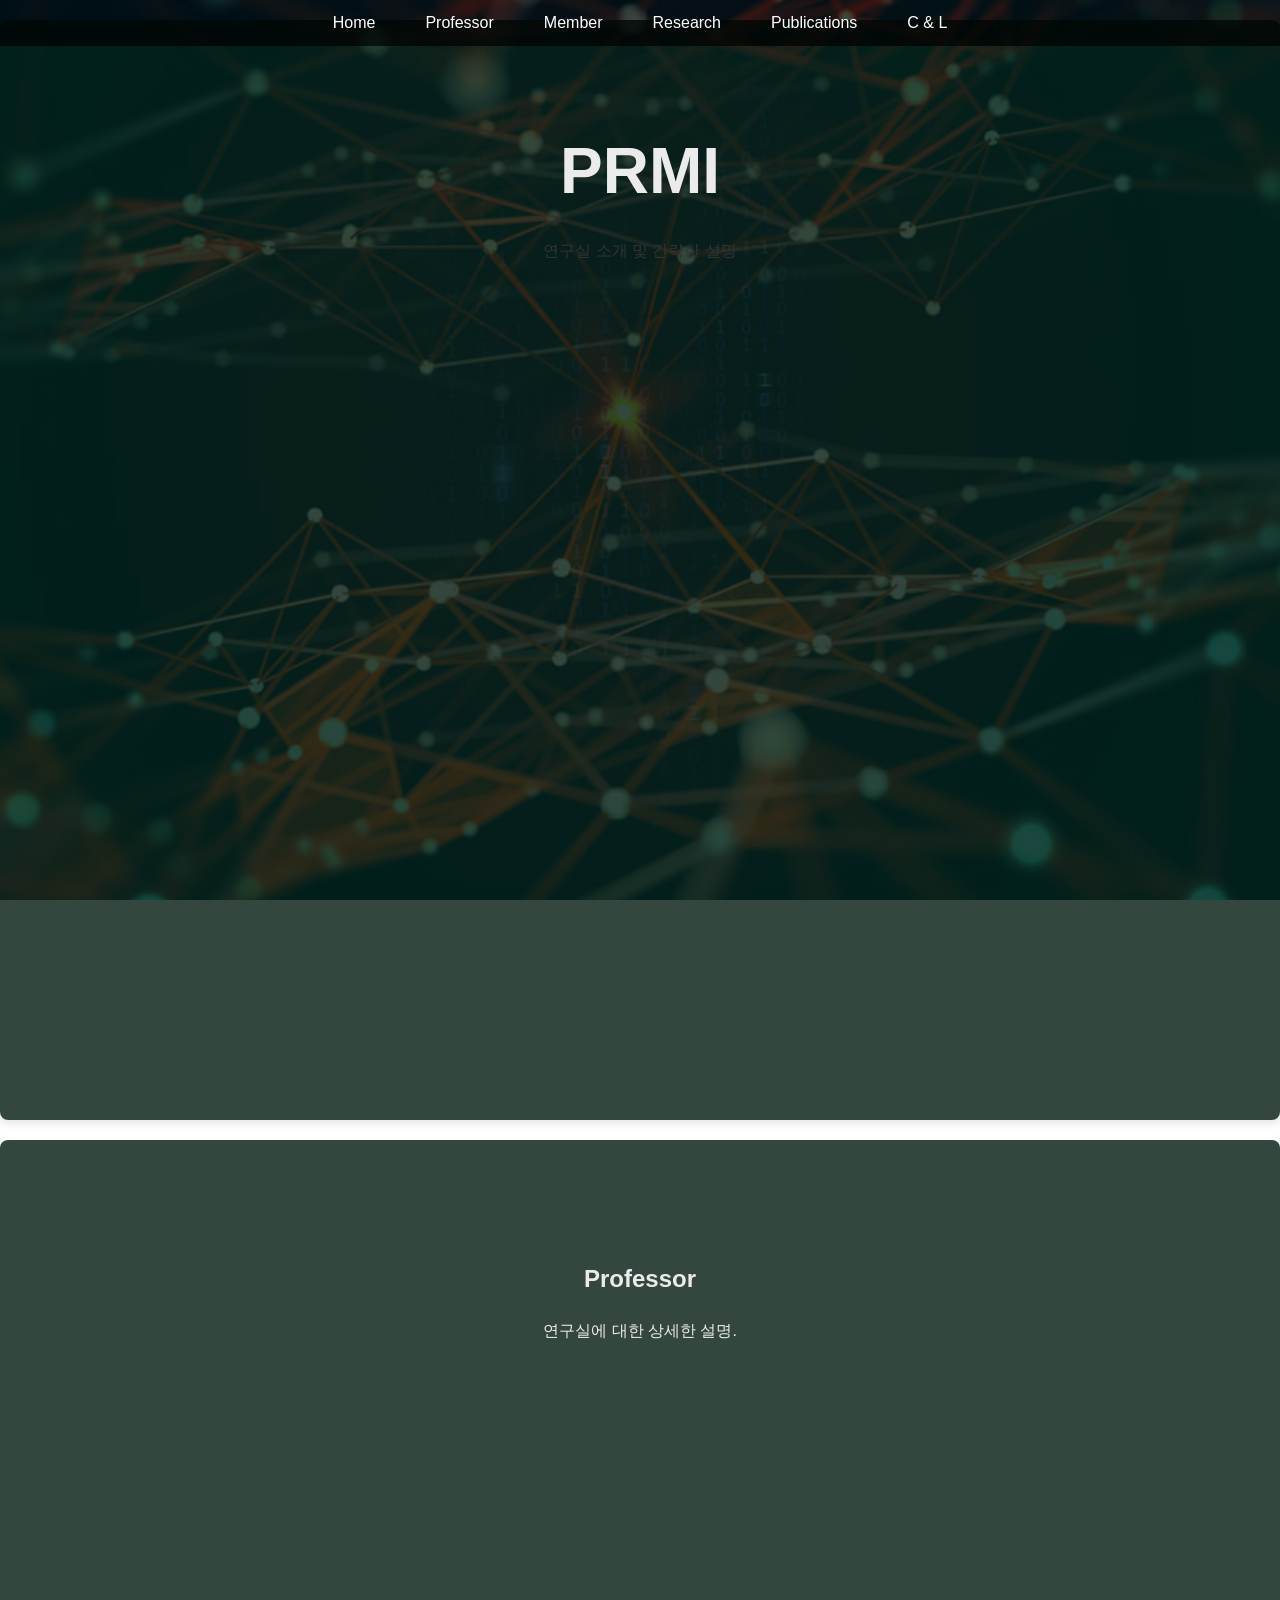
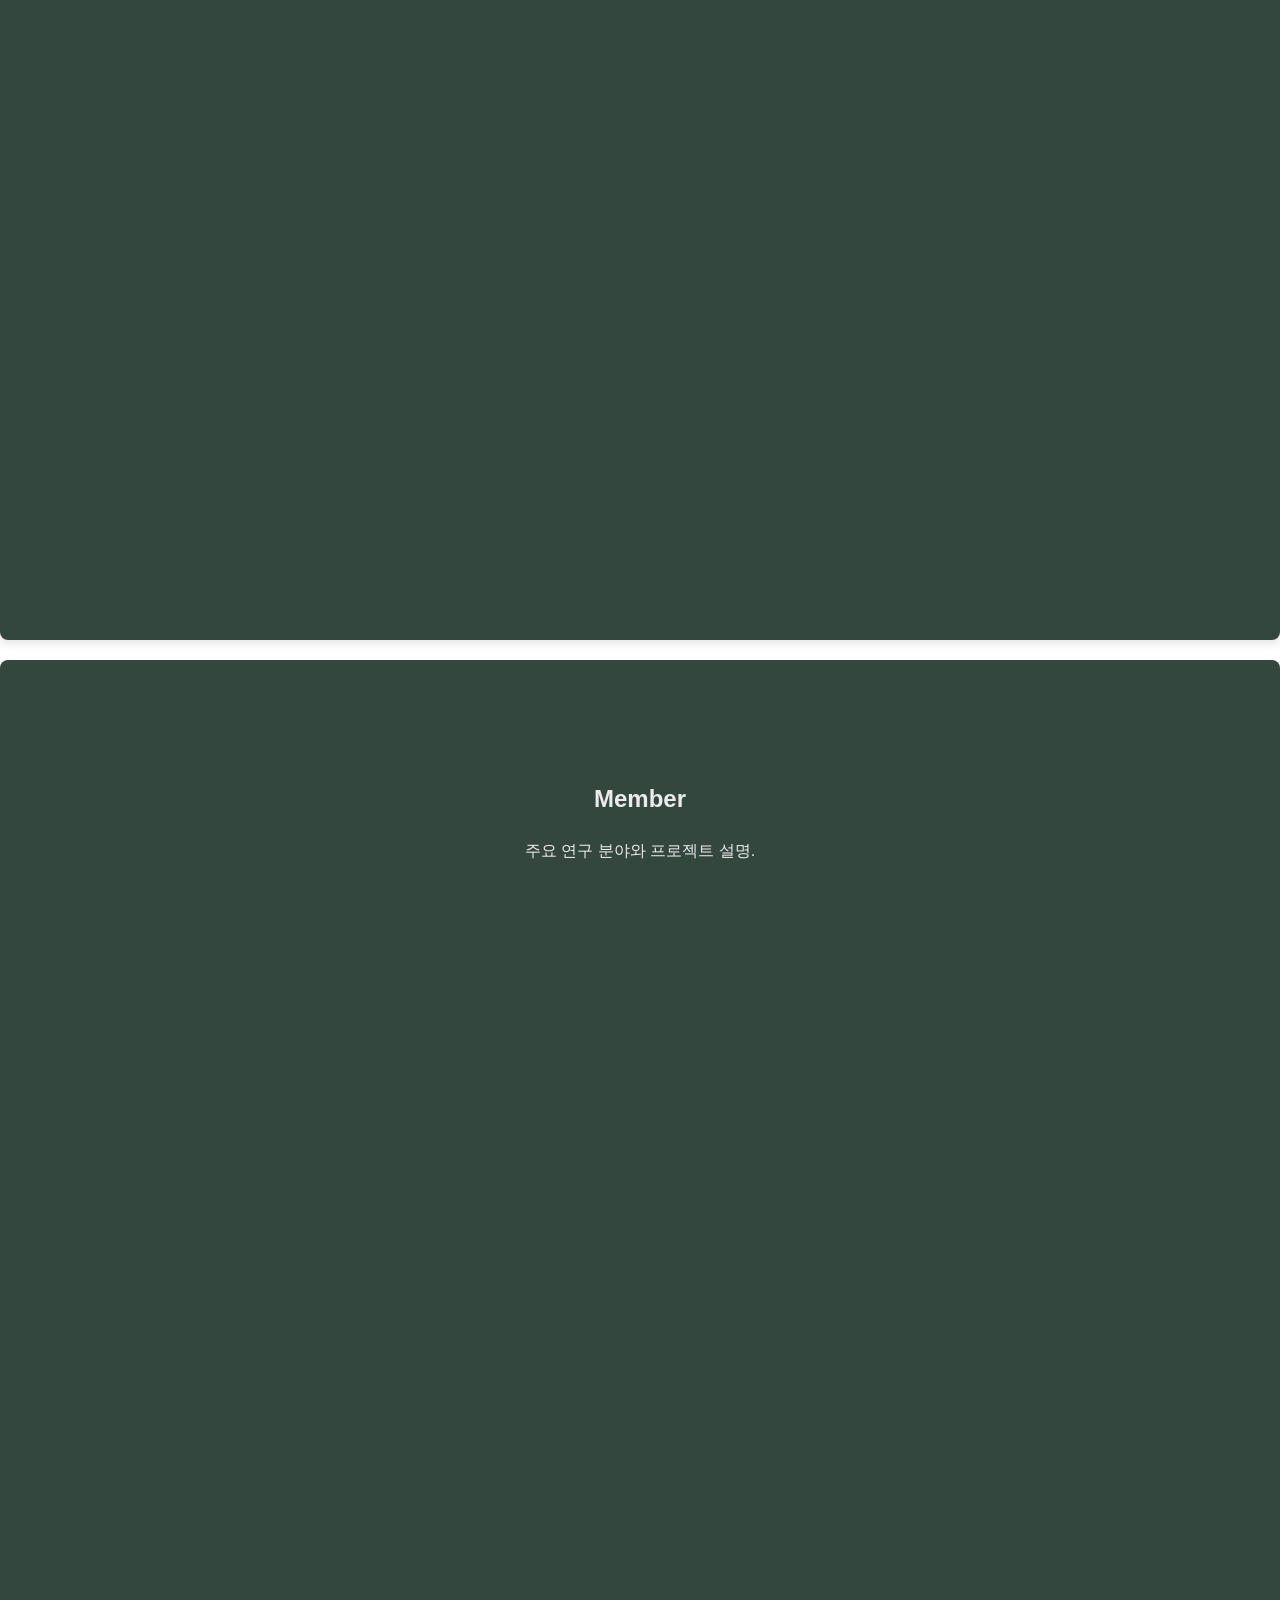
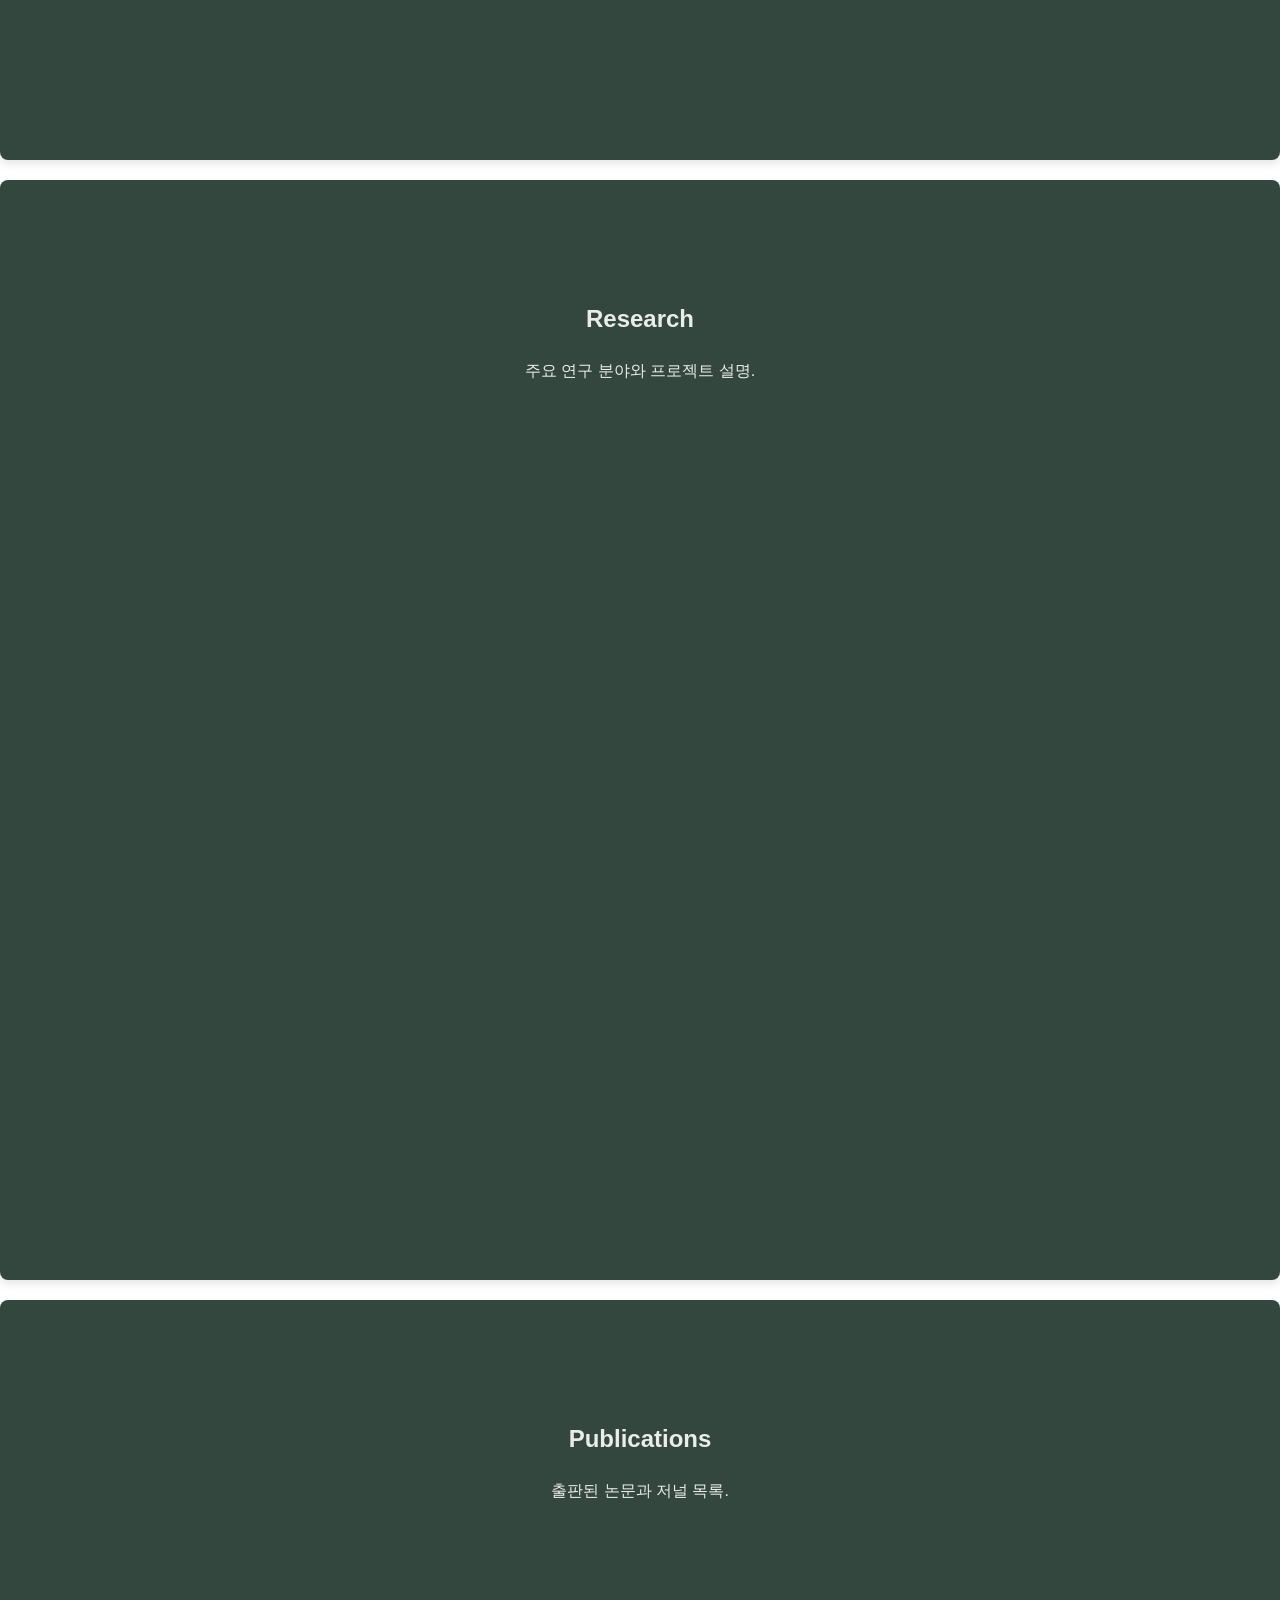
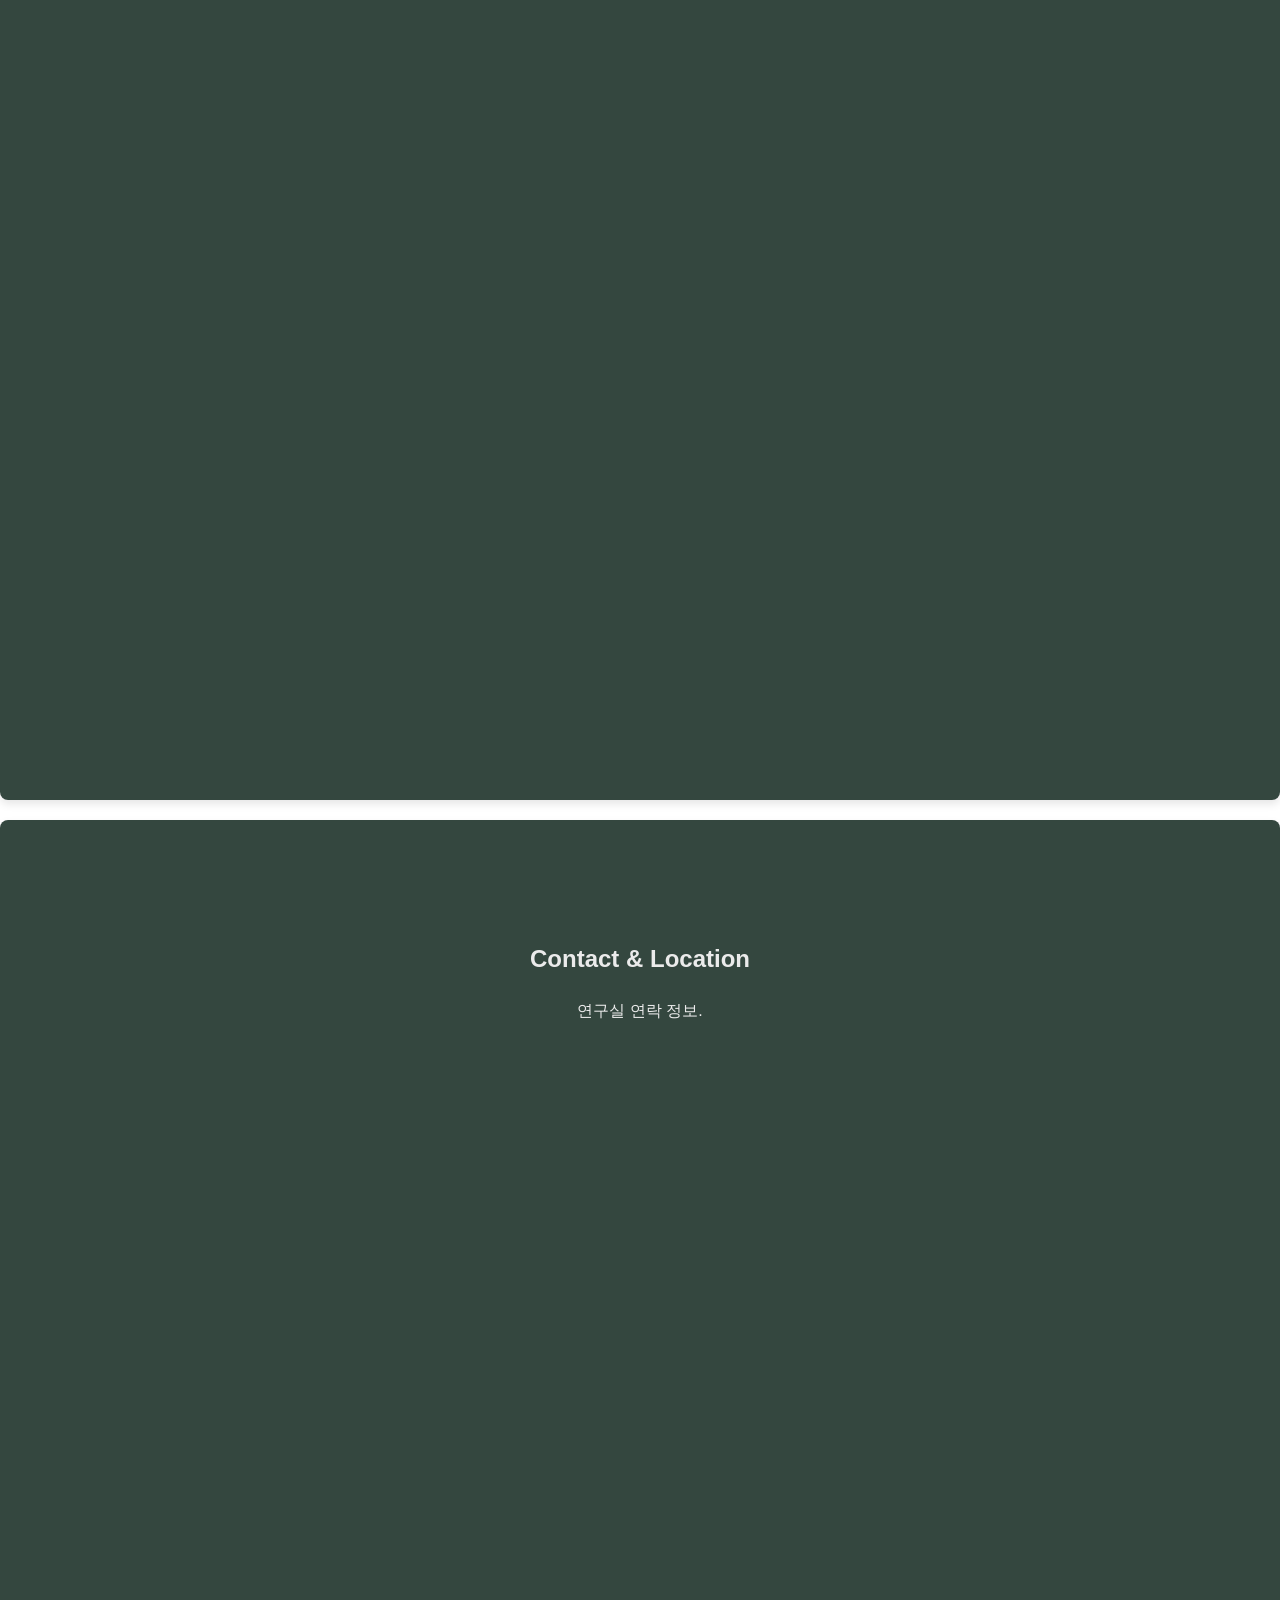
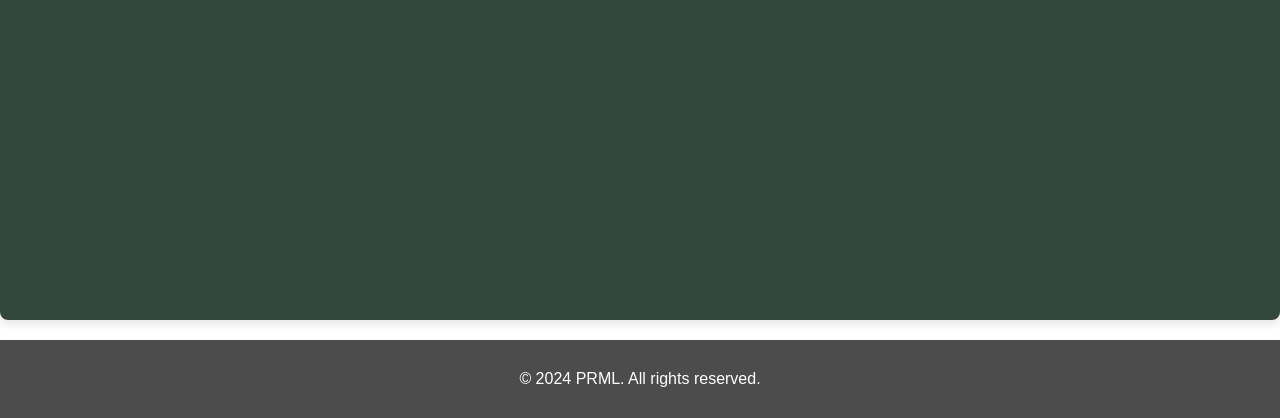
<file: index.html>
<!DOCTYPE html>
<html lang="ko">
<head>
    <meta charset="UTF-8">
    <meta name="viewport" content="width=device-width, initial-scale=1.0">
    <title>PRMI</title>
    <link rel="stylesheet" href="styles/styles.css">
</head>
<body>
    <header>
        <nav>
            <div class="menu-toggle" id="mobile-menu">
                <span class="bar"></span>
                <span class="bar"></span>
                <span class="bar"></span>
            </div>
            <ul class="nav-list">
                <li><a href="#home">Home</a></li>
                <li><a href="#professor">Professor</a></li>
                <li><a href="#member">Member</a></li>
                <li><a href="#research">Research</a></li>
                <li><a href="#publications">Publications</a></li>
                <li><a href="#contact">C & L</a></li>
            </ul>
        </nav>
    </header>

    <section id="home">
        <h1>PRMI</h1>
        <p>연구실 소개 및 간략한 설명</p>
    </section>

    <section id="professor">
        <h2>Professor</h2>
        <p>연구실에 대한 상세한 설명.</p>
    </section>

    <section id="member">
        <h2>Member</h2>
        <p>주요 연구 분야와 프로젝트 설명.</p>
    </section>
    <section id="research">
        <h2>Research</h2>
        <p>주요 연구 분야와 프로젝트 설명.</p>
    </section>
    <section id="publications">
        <h2>Publications</h2>
        <p>출판된 논문과 저널 목록.</p>
    </section>

    <section id="contact">
        <h2>Contact & Location</h2>
        <p>연구실 연락 정보.</p>
    </section>

    <footer>
        <p>&copy; 2024 PRML. All rights reserved.</p>
    </footer>

    <script src="script.js"></script>
</body>
</html>
</file>
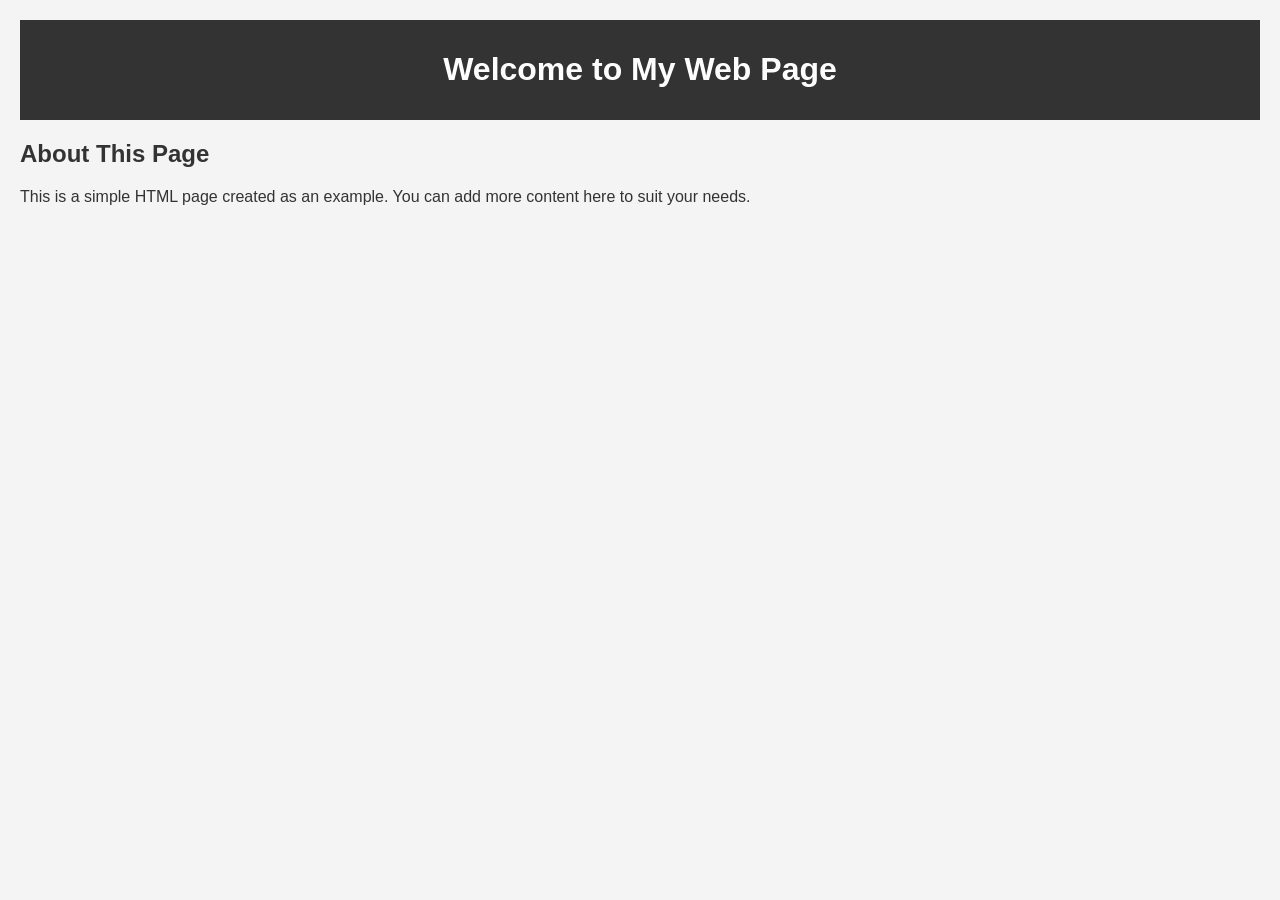
<file: test.html>
<!DOCTYPE html>
<html lang="en">
<head>
    <meta charset="UTF-8">
    <meta name="viewport" content="width=device-width, initial-scale=1.0">
    <title>My First Web Page</title>
    <style>
        body {
            font-family: Arial, sans-serif;
            background-color: #f4f4f4;
            color: #333;
            margin: 0;
            padding: 20px;
        }
        header {
            background-color: #333;
            color: #fff;
            padding: 10px 0;
            text-align: center;
        }
        main {
            margin-top: 20px;
        }
    </style>
</head>
<body>
    <header>
        <h1>Welcome to My Web Page</h1>
    </header>
    <main>
        <h2>About This Page</h2>
        <p>This is a simple HTML page created as an example. You can add more content here to suit your needs.</p>
    </main>
</body>
</html>
</file>
<file: styles/styles.css>
body {
    font-family: Arial, sans-serif;
    margin: 0;
    padding: 0;
    line-height: 1.6;
    background-image: url('image1.jpg');
    background-size: cover;
    background-attachment: fixed;
    background-position: center;
    color: #333;
}

header {
    background: rgba(0, 0, 0, 0.7);
    color: #fff;
    padding: 10px 0;
    position: fixed;
    width: 100%;
    top: 0;
    z-index: 1000;
}

.nav-list {
    list-style: none;
    padding: 0;
    margin: 0;
    display: flex;
    justify-content: center;
    
    
}

.nav-list li {
    margin: 0 15px;
}

.nav-list li a {
    color: #fff;
    text-decoration: none;
    padding: 5px 10px;
}

.nav-list li a:hover {
    background: #555;
    border-radius: 4px;
}


.menu-toggle {
    display: none;
    flex-direction: column;
    cursor: pointer;
    position: absolute;
    top: 15px;
    right: 20px;
}

.menu-toggle .bar {
    width: 25px;
    height: 3px;
    background-color: #fff;
    margin: 4px 0;
    transition: 0.4s;
}

@media (max-width: 1200px) {
    .nav-list {
        flex-direction: column;
        position: absolute;
        width: 100%;
        height: 100vh;
        top: 60px;
        left: -100%;
        background-color: rgba(0, 0, 0, 0.9);
        transition: 0.5s;
    }

    .nav-list.active {
        left: 0;
    }

    .nav-list li {
        text-align: center;
        margin: 50px 0;
    }

    .menu-toggle {
        display: flex;
    }
}


section {
    padding: 80px 20px;
    margin: 20px 0;
    min-height: 100vh;
    background: rgba(2, 26, 15, 0.8);
    border-radius: 8px;
    box-shadow: 0 4px 8px rgba(0, 0, 0, 0.1);
}

section#home {
    text-align: center;
    padding: 100px 20px; 
}

section#home h1 {
    font-size: 4em; 
    font-weight: bold; 
    margin: 0;
    color: #ebebeb; 
}
section#professor {
    text-align: center;
    padding: 100px 20px;
    color: #ebebeb;  
}

section#professor h1 {
    font-size: 4em; 
    font-weight: bold; 
    margin: 0;
    color: #ebebeb; 
}
section#member {
    text-align: center;
    padding: 100px 20px; 
    color: #ebebeb;
}

section#member h1 {
    font-size: 4em; 
    font-weight: bold; 
    margin: 0;
    color: #ebebeb; 
}
section#research {
    text-align: center;
    padding: 100px 20px; 
    color: #ebebeb;
}

section#research h1 {
    font-size: 4em; 
    font-weight: bold; 
    margin: 0;
    color: #ebebeb; 
}
section#publications {
    text-align: center;
    padding: 100px 20px;
    color: #ebebeb; 
}

section#publications h1 {
    font-size: 4em; 
    font-weight: bold; 
    margin: 0;
    color: #ebebeb; 
}
section#contact {
    text-align: center;
    padding: 100px 20px;
    color: #ebebeb; 
}

section#contact h1 {
    font-size: 4em; 
    font-weight: bold; 
    margin: 0;
    color: #ebebeb; 
}

footer {
    background: rgba(0, 0, 0, 0.7);
    color: #fff;
    text-align: center;
    padding: 10px 0;
    margin-top: 20px;
}
</file>
